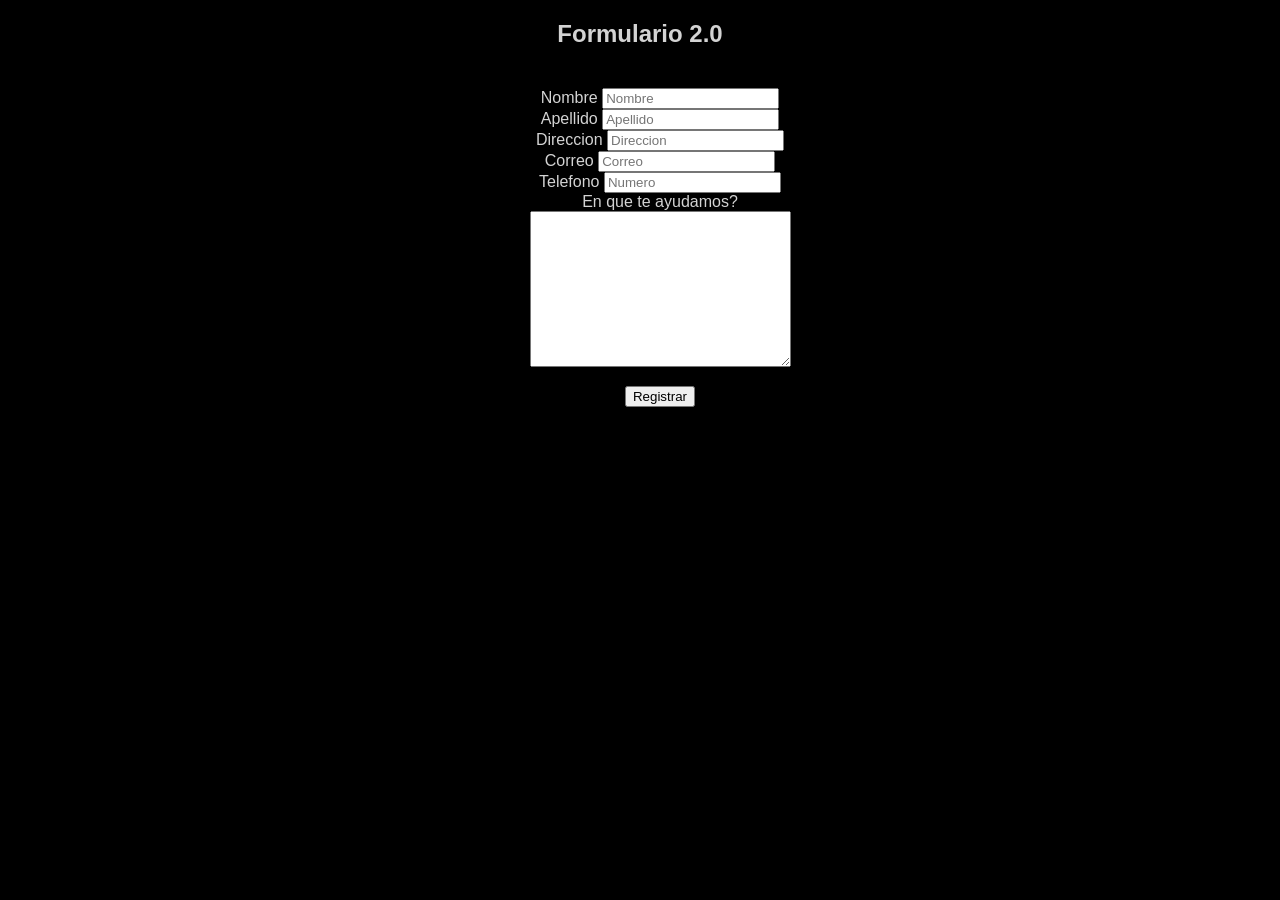
<file: formulario.html>
<!DOCTYPE html>
<html lang="es">
<head>
    <link rel="stylesheet" href="style.css">
    <meta charset="UTF-8">
    <title>Formulario 2.0</title>
    
</head>

<body>

<h2>Formulario 2.0</h2>

<form id="Miformulario" action="https://formspree.io/f/mreybgya" method="post">
    <label>Nombre</label>
    <input name="Nombre"  type="text" id="Nombre" required placeholder="Nombre">
    <br>

    <label>Apellido</label>
    <input name="Apellido"  type="text" id="Apellido" required placeholder="Apellido">
    <br>

    <label>Direccion</label>
    <input name="Direccion" type="text" id="Direccion" required placeholder="Direccion">
    <br>

    <label>Correo</label>
    <input name="Correo" type="email" id="Correo" required placeholder="Correo">
    <br>

    <label>Telefono</label>
    <input name="Telefono" type="text" id="Telefono" required placeholder="Numero">
    <br>

    <label>En que te ayudamos?</label>
    <br>
    <textarea name="Comentario" id="Comentario" cols="30" rows="10"></textarea>
    <br>

   <div class="g-recaptcha" data-sitekey="6LdfQYMsAAAAAD5weY-TzWtdW8METKbbHJBkXDZT"></div>

    <button type="submit" onclick="validar()">Registrar</button>
</form>

<p id="mensaje"></p>

<script src="app.js"></script>
<script src="https://www.google.com/recaptcha/api.js"></script>

</body>
</html>
</file>
<file: style.css>
body {
    background-color: black;
    font-family: Arial;
    color: lightgray;
    text-align: center;

}

h1 {
    color: darkblue;

}
h2 {
    color: lightgray;

}

a {
text-decoration: none;
color: blue;
}
a:hover {
    color: red;
}

#mensaje{
    font-weight: bold;
    margin-top: 10px;
}
.Error{
    color: red;
}
.Correcto{
    color: green;
}

#Miformulario{
    width: 100%;
    background-color: black;
    margin: auto;
    padding: 20px;
    border-radius: 10px;

}

.g-recaptcha{
    display: flex;
justify-content: center;
margin-top: 15px;
}
</file>
